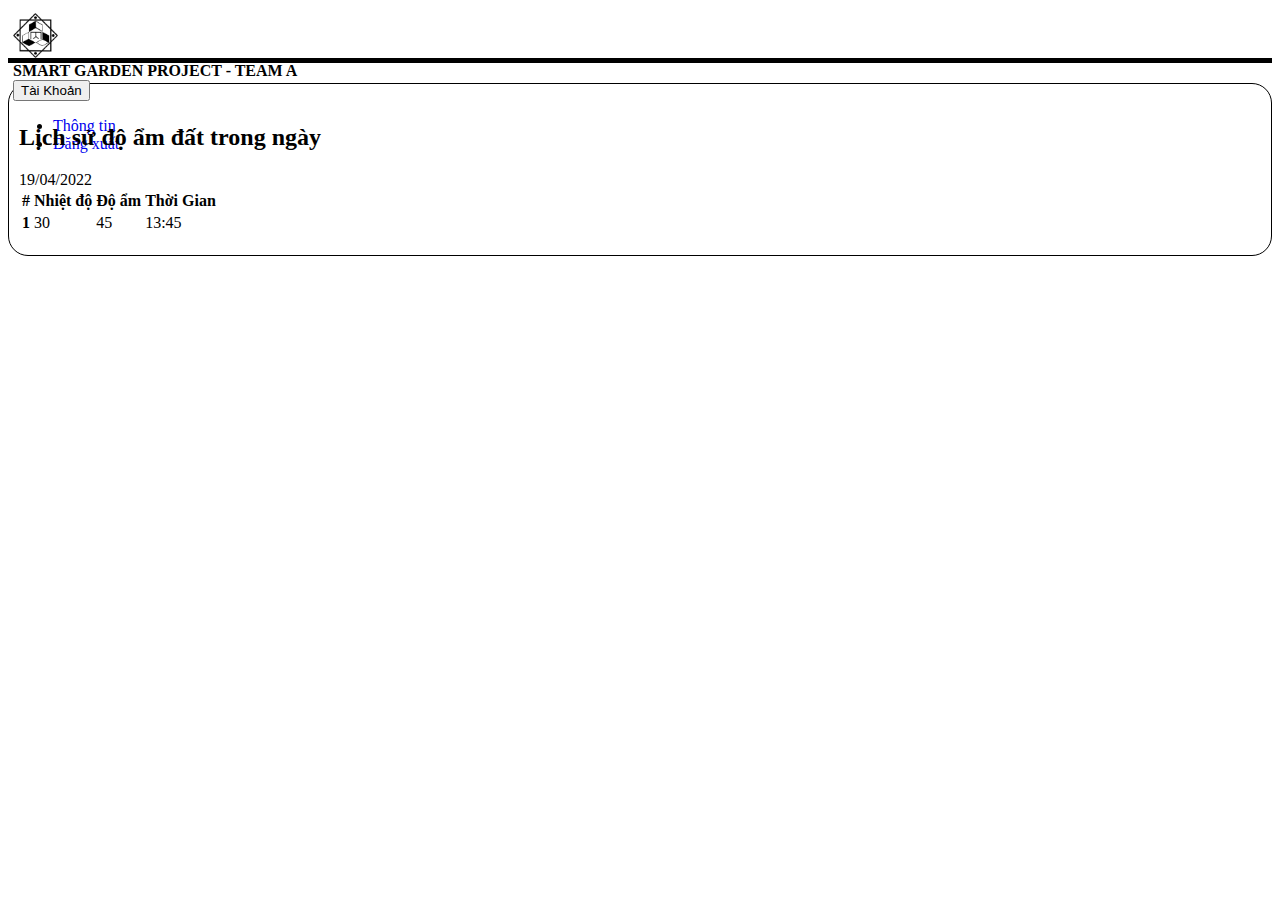
<file: html/dashboard.html>
<!DOCTYPE html>
<html lang="en">

<head>
    <meta charset="UTF-8">
    <meta http-equiv="X-UA-Compatible" content="IE=edge">
    <meta name="viewport" content="width=device-width, initial-scale=1.0">
    <link href="https://cdn.jsdelivr.net/npm/bootstrap@5.0.2/dist/css/bootstrap.min.css" rel="stylesheet" integrity="sha384-EVSTQN3/azprG1Anm3QDgpJLIm9Nao0Yz1ztcQTwFspd3yD65VohhpuuCOmLASjC" crossorigin="anonymous">
    <script src="https://cdn.jsdelivr.net/npm/bootstrap@5.0.2/dist/js/bootstrap.bundle.min.js" integrity="sha384-MrcW6ZMFYlzcLA8Nl+NtUVF0sA7MsXsP1UyJoMp4YLEuNSfAP+JcXn/tWtIaxVXM" crossorigin="anonymous"></script>
    <link rel="stylesheet" href="https://cdn.jsdelivr.net/npm/bootstrap-icons@1.7.2/font/bootstrap-icons.css">
    <link rel="preconnect" href="https://fonts.gstatic.com">
    <link href="https://fonts.googleapis.com/css2?family=Roboto+Condensed:wght@300;400;700&display=swap" rel="stylesheet">
    <link rel="stylesheet" href="../asset/css/main.css">
    <link rel="shortcut icon" href="../favicon.png" type="image/x-icon">
    <script src="../asset/js/jquery.min.js"></script>
    <title>SmartGaden</title>
</head>

<body>
    <div id="wr-header">
        <div id="header-1" class="container justify-content-between d-flex">
            <img id="logo" src="../icon.png" alt="logo">
            <div class="mobile-look">
                <strong>SMART GARDEN PROJECT - TEAM A</strong>
            </div>

            <div class="d-flex">
                <div class="dropdown">
                    <button class="btn btn-secondary dropdown-toggle" type="button" id="dropdownMenuButton1" data-bs-toggle="dropdown" aria-expanded="false">
                    Tài Khoản
                    </button>
                    <ul class="dropdown-menu" aria-labelledby="dropdownMenuButton1">
                        <li><a class="dropdown-item" href="#">Thông tin</a></li>
                        <li><a class="dropdown-item" href="login.php?logout=true">Đăng xuất</a></li>
                    </ul>
                </div>
            </div>
        </div>
    </div>
    <div id="wr-body" class="container">
        <div style="margin-top: 20px;border-radius:20px;border:1px solid black;padding:20px 10px;">
            <h2>Lịch sử độ ẩm đất trong ngày</h2>
            <span>19/04/2022</span>
            <table class="table table-hover">
                <thead>
                    <tr>
                        <th scope="col">#</th>
                        <th scope="col">Nhiệt độ</th>
                        <th scope="col">Độ ẩm</th>
                        <th scope="col">Thời Gian</th>
                    </tr>
                </thead>
                <tbody>
                    <tr>
                        <th scope="row">1</th>
                        <td>30</td>
                        <td>45</td>
                        <td>13:45</td>
                    </tr>
                </tbody>
            </table>
        </div>
    </div>
</body>

</html>
</file>
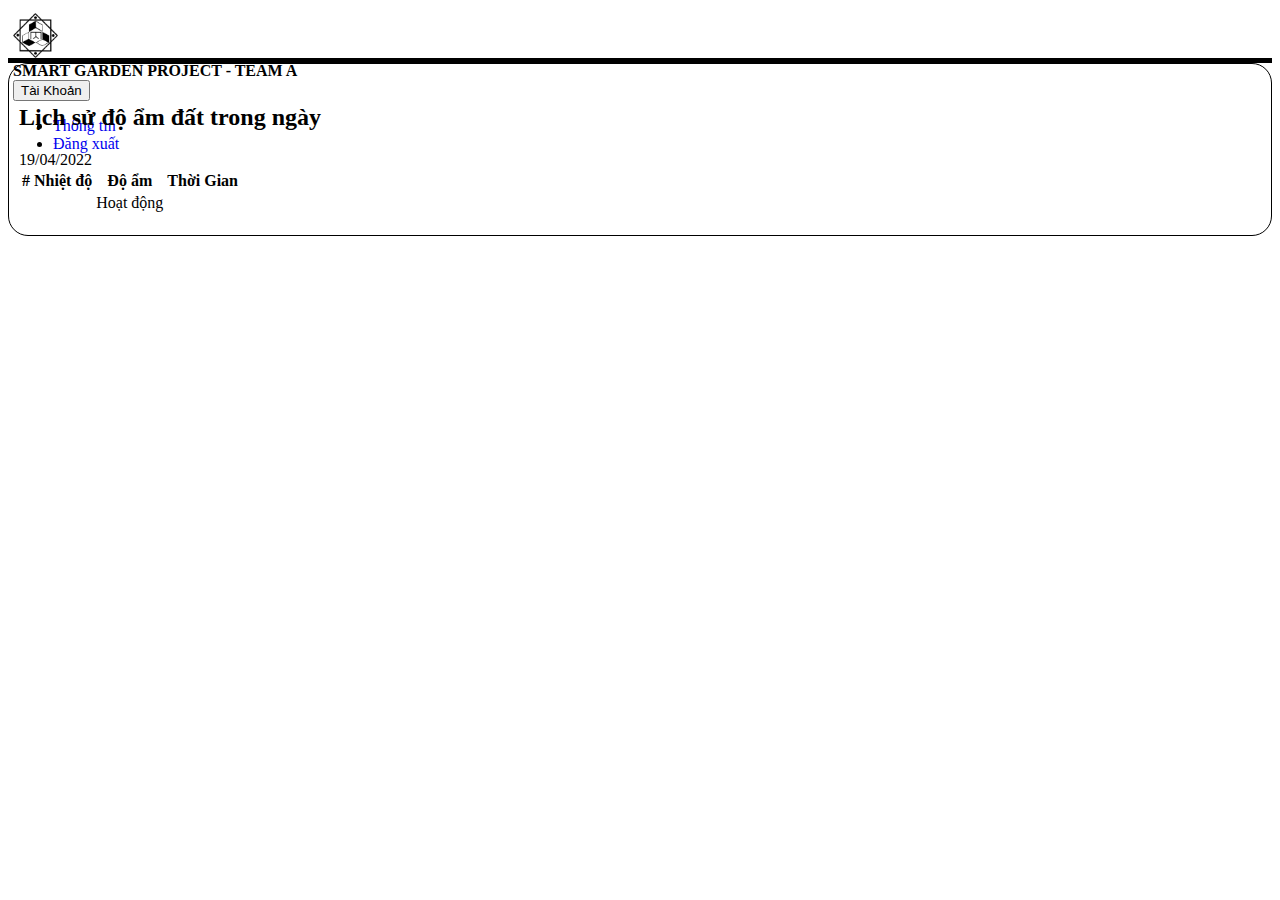
<file: html/login.html>
<!DOCTYPE html>
<html lang="en">

<head>
    <meta charset="UTF-8">
    <meta http-equiv="X-UA-Compatible" content="IE=edge">
    <meta name="viewport" content="width=device-width, initial-scale=1.0">
    <link href="https://cdn.jsdelivr.net/npm/bootstrap@5.0.2/dist/css/bootstrap.min.css" rel="stylesheet" integrity="sha384-EVSTQN3/azprG1Anm3QDgpJLIm9Nao0Yz1ztcQTwFspd3yD65VohhpuuCOmLASjC" crossorigin="anonymous">
    <script src="https://cdn.jsdelivr.net/npm/bootstrap@5.0.2/dist/js/bootstrap.bundle.min.js" integrity="sha384-MrcW6ZMFYlzcLA8Nl+NtUVF0sA7MsXsP1UyJoMp4YLEuNSfAP+JcXn/tWtIaxVXM" crossorigin="anonymous"></script>
    <link rel="stylesheet" href="https://cdn.jsdelivr.net/npm/bootstrap-icons@1.7.2/font/bootstrap-icons.css">
    <link rel="preconnect" href="https://fonts.gstatic.com">
    <link href="https://fonts.googleapis.com/css2?family=Roboto+Condensed:wght@300;400;700&display=swap" rel="stylesheet">
    <link rel="stylesheet" href="../asset/css/main.css">
    <link rel="shortcut icon" href="../favicon.png" type="image/x-icon">
    <script src="../asset/js/jquery.min.js"></script>
    <title>SmartGaden</title>
</head>

<body>
    <div id="wr-header">
        <div id="header-1" class="container justify-content-between d-flex">
            <img id="logo" src="../icon.png" alt="logo">
            <div class="mobile-look">
                <strong>SMART GARDEN PROJECT - TEAM A</strong>
            </div>

            <div class="d-flex">
                <div class="dropdown">
                    <button class="btn btn-secondary dropdown-toggle" type="button" id="dropdownMenuButton1" data-bs-toggle="dropdown" aria-expanded="false">
                    Tài Khoản
                    </button>
                    <ul class="dropdown-menu" aria-labelledby="dropdownMenuButton1">
                        <li><a class="dropdown-item" href="#">Thông tin</a></li>
                        <li><a class="dropdown-item" href="login.php?logout=true">Đăng xuất</a></li>
                    </ul>
                </div>
            </div>
        </div>
    </div>
    <div id="wr-body" class="container">
        <div style="border-radius:20px;border:1px solid black;padding:20px 10px;">
            <h2>Lịch sử độ ẩm đất trong ngày</h2>
            <span>19/04/2022</span>
            <table class="table table-hover">
                <thead>
                    <tr>
                        <th scope="col">#</th>
                        <th scope="col">Nhiệt độ</th>
                        <th scope="col">Độ ẩm</th>
                        <th scope="col">Thời Gian</th>
                    </tr>
                </thead>
                <tbody>
                    <tr>
                        <th scope="row"></th>
                        <td>

                        </td>
                        <td>Hoạt động</td>
                        <td>

                        </td>
                    </tr>
                </tbody>
            </table>
        </div>
    </div>
</body>

</html>
</file>
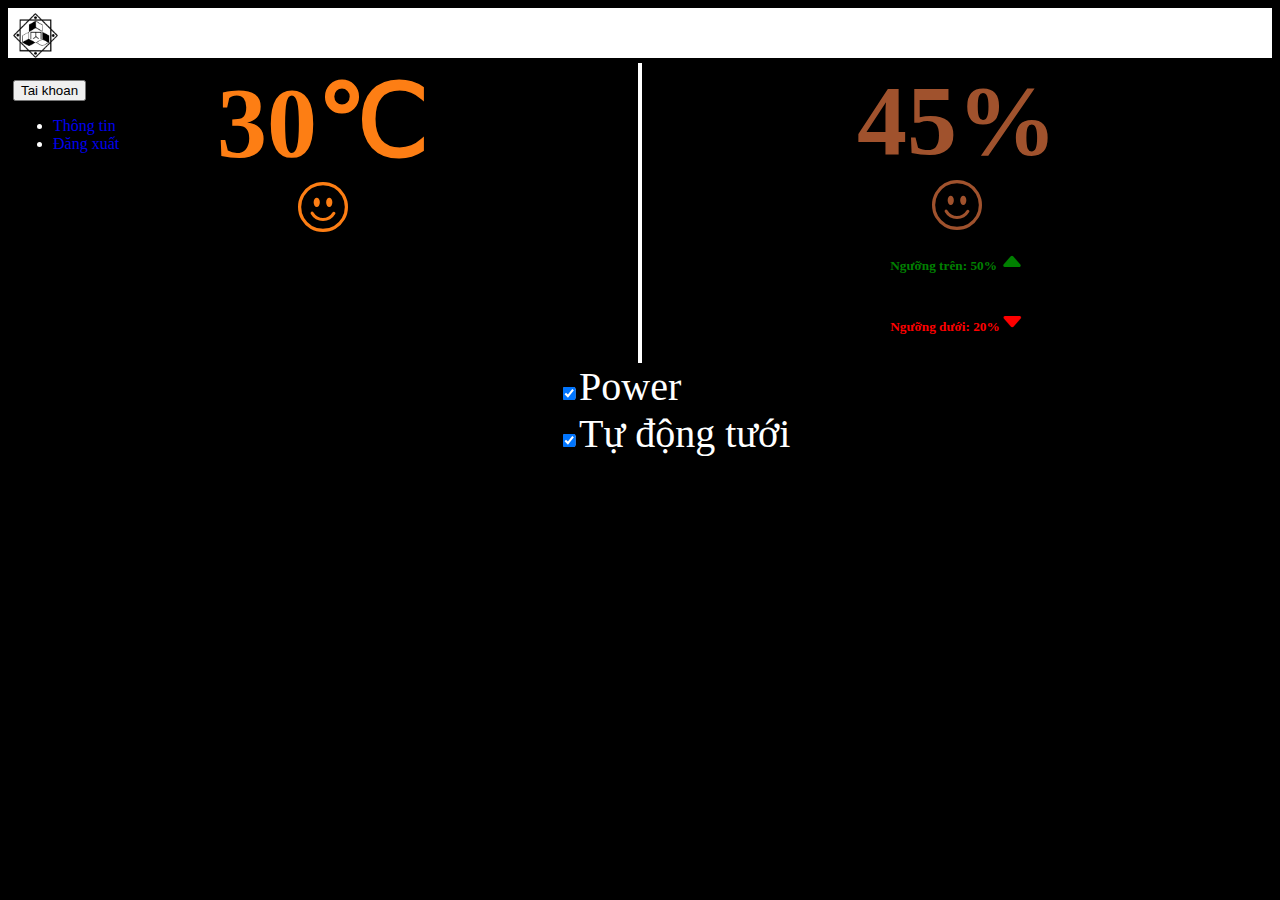
<file: html/t.html>
<!DOCTYPE html>
<html lang="en">

<head>
    <meta charset="UTF-8" />
    <meta http-equiv="X-UA-Compatible" content="IE=edge" />
    <meta name="viewport" content="width=device-width, initial-scale=1.0" />
    <link href="https://cdn.jsdelivr.net/npm/bootstrap@5.0.2/dist/css/bootstrap.min.css" rel="stylesheet" integrity="sha384-EVSTQN3/azprG1Anm3QDgpJLIm9Nao0Yz1ztcQTwFspd3yD65VohhpuuCOmLASjC" crossorigin="anonymous" />
    <script src="https://cdn.jsdelivr.net/npm/bootstrap@5.0.2/dist/js/bootstrap.bundle.min.js" integrity="sha384-MrcW6ZMFYlzcLA8Nl+NtUVF0sA7MsXsP1UyJoMp4YLEuNSfAP+JcXn/tWtIaxVXM" crossorigin="anonymous"></script>
    <link rel="stylesheet" href="https://cdn.jsdelivr.net/npm/bootstrap-icons@1.7.2/font/bootstrap-icons.css" />
    <link rel="preconnect" href="https://fonts.gstatic.com" />
    <link href="https://fonts.googleapis.com/css2?family=Roboto+Condensed:wght@300;400;700&display=swap" rel="stylesheet" />
    <link rel="stylesheet" href="../asset/css/main.css" />
    <link rel="stylesheet" href="../asset/css/dung.css" />
    <link rel="shortcut icon" href="../favicon.png" type="image/x-icon" />
    <script src="../asset/js/jquery.min.js"></script>
    <title>SmartGaden</title>
</head>

<body>
    <div id="wr-header">
        <div id="header-1" class="container justify-content-between d-flex">
            <img id="logo" src="../icon.png" alt="logo" />
            <div class="mobile-look">
                <strong>SMART GARDEN PROJECT - TEAM A</strong>
            </div>

            <div class="d-flex">
                <div class="dropdown">
                    <button class="btn btn-secondary dropdown-toggle" type="button" id="dropdownMenuButton1" data-bs-toggle="dropdown" aria-expanded="false">
                        Tai khoan
                    </button>
                    <ul class="dropdown-menu" aria-labelledby="dropdownMenuButton1">
                        <li><a class="dropdown-item" href="#">Thông tin</a></li>
                        <li>
                            <a class="dropdown-item" href="login.php?logout=true">Đăng xuất</a>
                        </li>
                    </ul>
                </div>
            </div>
        </div>
    </div>
    <div id="wr-body" class="container">
        <div class="box">
            <div class="box_box">
                <div class="box_box_main">30℃</div>
                <div class="box_box_emoji">
                    <i class="bi-emoji-smile"></i>

                </div>
            </div>
            <div class="box_box">
                <div class="box_box_main">45%</div>
                <div class="box_box_emoji">
                    <i class="bi-emoji-smile"></i>

                </div>
                <div class="box_box_control">
                    <div class="box_box_control_up-low">
                        <h5>Ngưỡng trên: 50%</h5>
                        <i class="bi-caret-up-fill"></i>
                    </div>
                    <div class="box_box_control_up-low">
                        <h5>Ngưỡng dưới: 20%</h5>
                        <i class="bi-caret-down-fill"></i>
                    </div>

                </div>
            </div>
        </div>
        <div class="component-1">
            <div class="form-check form-switch reset_btn">
                <input class="form-check-input" type="checkbox" id="power" checked>
                <label class="form-check-label" for="power">Power</label>
            </div>
            <div class="form-check form-switch reset_btn">
                <input class="form-check-input" type="checkbox" id="auto" checked>
                <label class="form-check-label" for="auto">Tự động tưới</label>
            </div>
        </div>
    </div>
</body>

</html>
</file>
<file: asset/css/main.css>
#wr-header {
    height: 50px;
    width: 100%;
    background-color: white;
    border-bottom: 5px solid black;
}

#header-1 {
    padding: 5px 5px;
    height: 50px;
    vertical-align: baseline;
}

a {
    text-decoration: none;
}

.link-history {
    font-weight: bold;
}

img#logo {
    height: 90%;
}

#form-login {
    width: 448px;
    height: 500px;
    padding: 20px;
    border: 1px solid black;
    border-radius: 20px;
    margin: 20px auto;
}

.header {
    text-align: center;
}

.info_base {
    border: 1px solid #dadce0;
    border-radius: 5px;
    margin: 30px;
}

.info_base h4 {
    padding: 24px 24px 8px 24px;
}

.info_base_ {
    display: flex;
    padding: 15px 24px;
}

.info_base_ .info_key {
    flex: 2;
}

.info_base_ .info_value {
    flex: 8;
}

.line {
    border-top: 1px solid #dadce0;
    margin-left: 24px;
}

.mobile-look {
    color: black;
}

@media only screen and (max-width: 700px) {
    .mobile-look {
        display: none;
    }
    .info_base {
        margin: 20px;
    }
    .info_base h4 {
        padding: 16px 16px 8px 16px;
    }
    .info_base_ {
        padding: 12px 16px;
    }
    .line {
        margin-left: 16px;
    }
}

@media only screen and (max-width: 600px) {
    #form-login {
        width: 80%;
        padding: 20px;
        border: none;
        border-radius: none;
        margin: 20px auto;
    }
    .info_base {
        margin: 20px;
    }
    .info_base h4 {
        padding: 16px 16px 4px 16px;
        font-size: 20px;
    }
    .info_base_ {
        padding: 10px 16px;
    }
    .info_base_ .info_key {
        flex: 3;
    }
    .info_base_ .info_value {
        flex: 7;
    }
}
</file>
<file: asset/css/dung.css>
body {
    background: black;
    color: white;
}

.dung__card {
    display: flex;
    align-items: center;
    justify-content: center;
    flex-direction: column;
}

.dung__card_card {
    height: 100%;
    width: 90%;
    padding: 10px;
    /* background-image: linear-gradient(to bottom, rgba(0, 95, 0, 0.75), rgba(0, 128, 0, 0.5), rgba(0, 95, 0, 0.75)); */
    /* background-image: linear-gradient(to bottom, rgba(0, 0, 255, 0.65), rgba(54, 54, 240, 0.5), rgba(0, 0, 255, 0.65)); */
    /* background: linear-gradient(to bottom, #2F56D5, #359BB7, #4CE199); */
    margin: 10px 0;
    border-radius: 20px;
    border: 1px solid black;
    box-shadow: 0 4px 8px 0 rgba(0, 0, 0, 0.2), 0 6px 20px 0 rgba(0, 0, 0, 0.19);
    display: flex;
    justify-content: center;
    align-items: center;
}

.dung_block1 {
    width: 30%;
    height: 100%;
    display: flex;
    flex-direction: column;
    flex-wrap: nowrap;
    align-items: center;
}

.dung_block2 {
    width: 70%;
    height: 100%;
    display: flex;
    flex-direction: column;
    flex-wrap: nowrap;
    align-items: center;
    justify-content: center;
}

.dung__button {
    display: flex;
    justify-content: space-between;
}

.dung__button label {
    margin: 10px;
    font-size: 25px;
}

.dung__button button {
    width: 34px;
    height: 34px;
    font-size: 30px;
    /* margin: auto 10px; */
    display: flex;
    justify-content: center;
    align-items: center;
    margin: auto;
}

.dung__button input {
    height: 30px;
    width: 200px;
    /* padding: 5px 0; */
    font-size: 25px;
    margin: auto;
}

.dung__card_card_img {
    width: 120px;
    height: 120px;
    overflow: hidden;
    /* margin-top: 10px; */
}


/* .dung__card_card:first-child .dung__card_card_img {
    border-radius: 50%;
} */

.dung__card_card_img img {
    object-fit: cover;
    width: 100%;
    height: 100%;
    object-position: center;
}

.dung__button input[type="range"] {
    width: 30px;
    margin: auto 30px;
}

.dung_block1 h3 {
    margin-top: 10px;
    font-size: 30px;
}

.dung__button_on-off {
    margin-top: 10px;
}

.dung__button_on-off button {
    background-color: skyblue;
    width: 70px;
    height: 35px;
    border-radius: 5px;
}

.dung__button_confirm {
    display: flex;
    justify-content: center;
    align-items: center;
}

.dung__button_confirm button {
    width: 100px;
    height: 35px;
    margin: 15px 0;
    background: #5BD849;
    color: white;
    font-size: 17px;
    border-radius: 3px;
    box-shadow: 0 4px 8px 0 rgba(0, 0, 0, 0.2), 0 6px 20px 0 rgba(0, 0, 0, 0.19);
}


/*  */

.dung__form_signup-microbit {
    /* height: 500px; */
    width: 40%;
    margin: 10px auto;
    padding: 30px 30px;
    border: 1px solid black;
    box-sizing: border-box;
    border-radius: 10px;
    box-shadow: 0 4px 8px 0 rgba(0, 0, 0, 0.2), 0 6px 20px 0 rgba(0, 0, 0, 0.19);
}

form.dung__form {
    /* display: table; */
    margin: 0;
}

div.dung__form {
    display: table-row;
}

div.dung__form label,
div.dung__form input {
    display: table-cell;
    margin-bottom: 10px;
}

div.dung__form label {
    padding-right: 10px;
}

.dung_lable_btn {
    display: flex;
    padding: 5px;
    flex-direction: column;
}

.dung_lable_btn input {
    height: 25px;
    padding: 5px 10px;
    margin-top: 5px;
}


/* .dung__form_list{
    display: table;
}

.dung__form_list_ul{
    padding: 0 75px;
    margin: 10px 0;
}  */

.dung__form_list {
    display: flex;
    justify-content: center;
}

.dung__form_list_ul {
    display: table;
}

.dung_block2.dung_signup {
    width: 100%;
    /* height: 70px; */
}

.dung__button.dung_signup label {
    margin: 10px;
    font-size: unset;
}

.dung__button.dung_signup button {
    width: 24px;
    height: 24px;
    font-size: 24px;
}

.dung__button.dung_signup input {
    height: 20px;
    width: 150px;
    font-size: unset;
}

.dung__form_component {
    padding: 10px 0;
}

.dung__form_component:first-child {
    padding: 0;
}

.dung__form_component:last-child {
    display: flex;
    justify-content: center;
    align-items: center;
    margin-top: 10px;
    padding: 0;
}

.dung__form_component:last-child button {
    width: 85px;
    height: 32px;
    font-size: 16px;
    border-radius: 3px;
    background: #5BD849;
    color: white;
}

@media only screen and (max-width: 960px) {
    .container {
        width: 760px;
    }
}

@media only screen and (max-width: 760px) {
    .container {
        width: 640px;
    }
    .dung__form_signup-microbit {
        width: 60%;
    }
}

@media only screen and (max-width: 640px) {
    .container {
        width: 100%;
        min-width: 240px;
    }
    .dung__card_card {
        height: 100%;
        width: 90%;
        padding: 10px;
    }
    .dung_block1 {
        width: 35%;
        height: 100%;
    }
    .dung_block2 {
        width: 65%;
        height: 100%;
    }
    .dung__button label {
        font-size: unset;
    }
    .dung__button button {
        width: 21.5px;
        height: 21.5px;
        font-size: unset;
    }
    .dung__button input {
        height: unset;
        width: 50px;
        height: 26px;
        font-size: 16px;
        text-align: center;
    }
    button.btn-setting {
        background-color: white;
        border: 1px solid gray;
        height: 30px;
        width: 30px;
        font-size: 26px;
        /* font-weight: bolder; */
    }
    .dung__card_card_img {
        width: 90px;
        height: 90px;
        margin-top: 0px;
    }
    .dung_block1 h3 {
        margin-top: 10px;
        font-size: 25px;
    }
    .dung__button_on-off button {
        background-color: skyblue;
        width: 60px;
        height: 30px;
        border-radius: 5px;
    }
    .dung__button_confirm button {
        width: 85px;
        height: 32px;
        font-size: unset;
    }
    .dung__form_signup-microbit {
        width: 90%;
    }
}


/**************************NEW*************************/

.box {
    display: flex;
}

.box_box {
    width: 50%;
    height: 300px;
    display: flex;
    flex-direction: column;
    align-items: center;
}

.box_box:nth-of-type(1) {
    color: #fd7e14;
    border-right: 2px solid white;
}

.box_box:nth-of-type(2) {
    color: sienna;
    border-left: 2px solid white;
}

.box_box_main {
    width: 400px;
    font-size: 100px;
    font-weight: bold;
    text-align: center;
}

.box_box_emoji {
    text-align: center;
}

.box_box_emoji i {
    font-size: 50px;
}

.box_box_control {
    display: table;
}

.box_box_control_up-low {
    display: table-row;
    color: green;
}

.box_box_control_up-low:nth-of-type(2) {
    color: red;
}

.box_box_control_up-low h2 {
    display: table-cell;
}

.box_box_control_up-low i {
    display: table-cell;
    font-size: 24px;
}

.component-1 {
    font-size: 40px;
    /* display: flex;
    flex-direction: column;
    align-items: center; */
    display: table;
    margin: 0 auto;
    transform: translateX(15%);
}

.reset_btn {
    display: table-row;
}

.component-1 input {
    display: table-cell;
}

.component-1 label {
    display: table-cell;
}

@media only screen and (max-width: 960px) {}

@media only screen and (max-width: 760px) {
    .box_box {
        height: 240px;
    }
    .box_box_main {
        font-size: 80px;
    }
}

@media only screen and (max-width: 640px) {
    .box_box {
        height: 250px;
    }
    .box_box_main {
        font-size: 70px;
    }
    .box_box_emoji i {
        font-size: 40px;
    }
    .box_box_control_up-low i {
        font-size: 18px;
    }
    .component-1 {
        font-size: 25px;
    }
}
</file>
